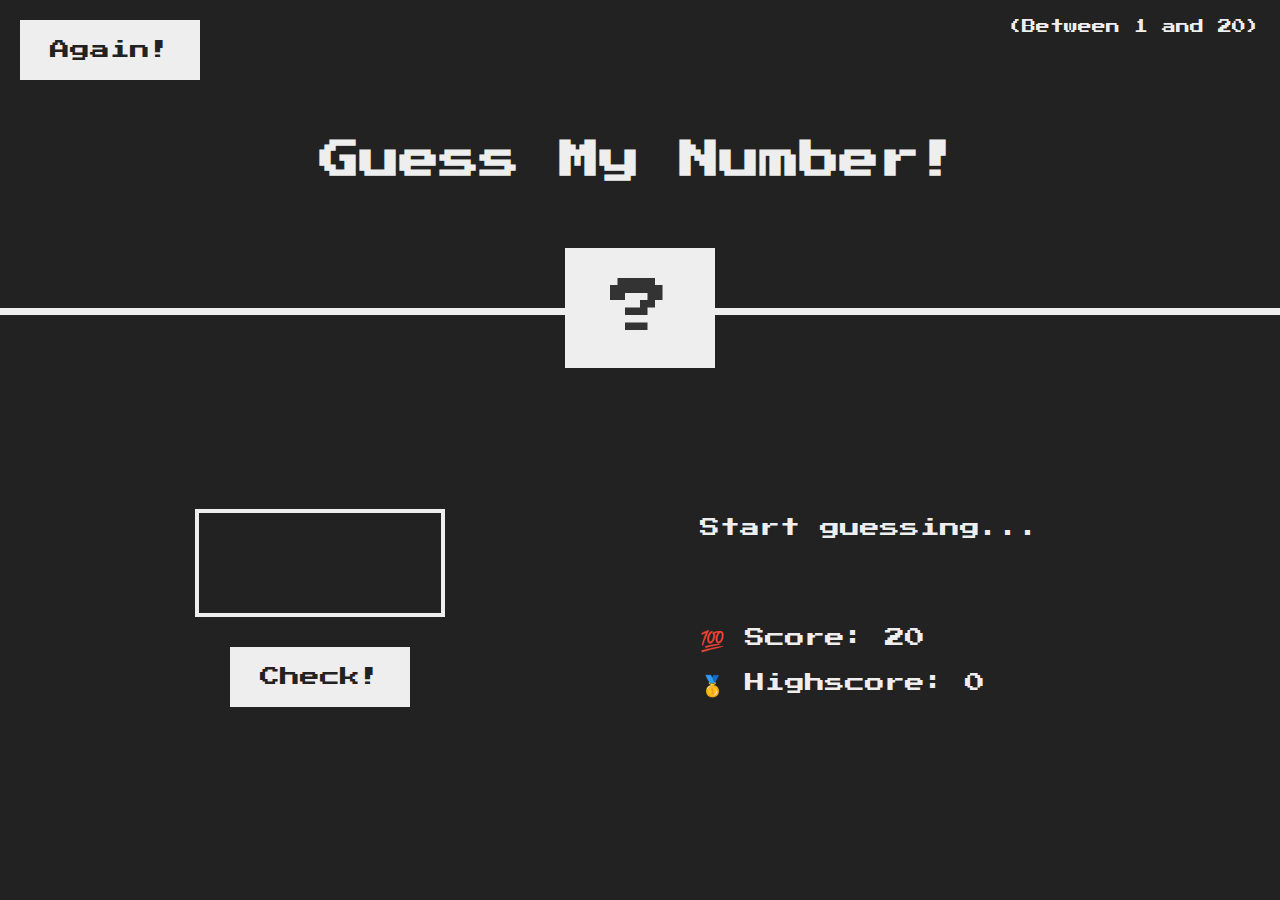
<file: NumberGuessingGame/index.html>
<!DOCTYPE html>
<html lang="en">
  <head>
    <meta charset="UTF-8" />
    <meta name="viewport" content="width=device-width, initial-scale=1.0" />
    <meta http-equiv="X-UA-Compatible" content="ie=edge" />
    <link rel="stylesheet" href="style.css" />
    <title>Guess My Number!</title>
  </head>
  <body>
    <header>
      <h1>Guess My Number!</h1>
      <p class="between">(Between 1 and 20)</p>
      <button class="btn again">Again!</button>
      <div class="number">?</div>
    </header>
    <main>
      <section class="left">
        <input type="number" class="guess" />
        <button class="btn check">Check!</button>
      </section>
      <section class="right">
        <p class="message">Start guessing...</p>
        <p class="label-score">💯 Score: <span class="score">20</span></p>
        <p class="label-highscore">
          🥇 Highscore: <span class="highscore">0</span>
        </p>
      </section>
    </main>
    <script src="script.js"></script>
  </body>
</html>
</file>
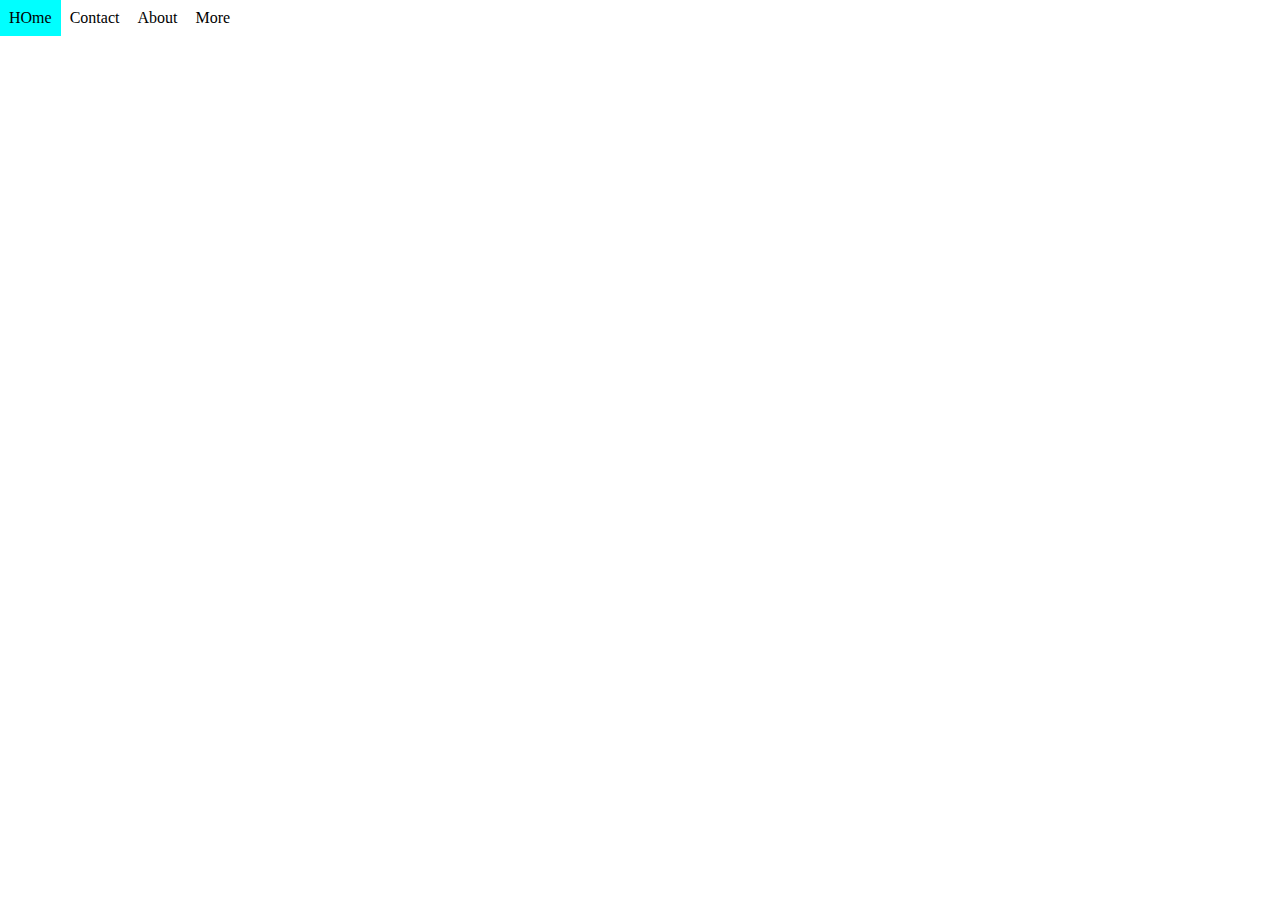
<file: trash/index.html>
<!DOCTYPE html>
<html lang="en">
  <head>
    <meta charset="UTF-8" />
    <meta name="viewport" content="width=device-width, initial-scale=1.0" />
    <link rel="stylesheet" href="style.css" />
    <title>Trash</title>
  </head>
  <body>
    <nav>
      <ul class="navv">
        <li>HOme</li>
        <li>Contact</li>
        <li>About</li>
        <li class="dropdown">
          More
          <ul class="drop hidden">
            <li>nepal</li>
            <li>Japan</li>
            <li>USA</li>
          </ul>
        </li>
      </ul>
    </nav>

    <!-- <textarea name="text" id="text"></textarea> -->
    <script src="script.js"></script>
  </body>
</html>
</file>
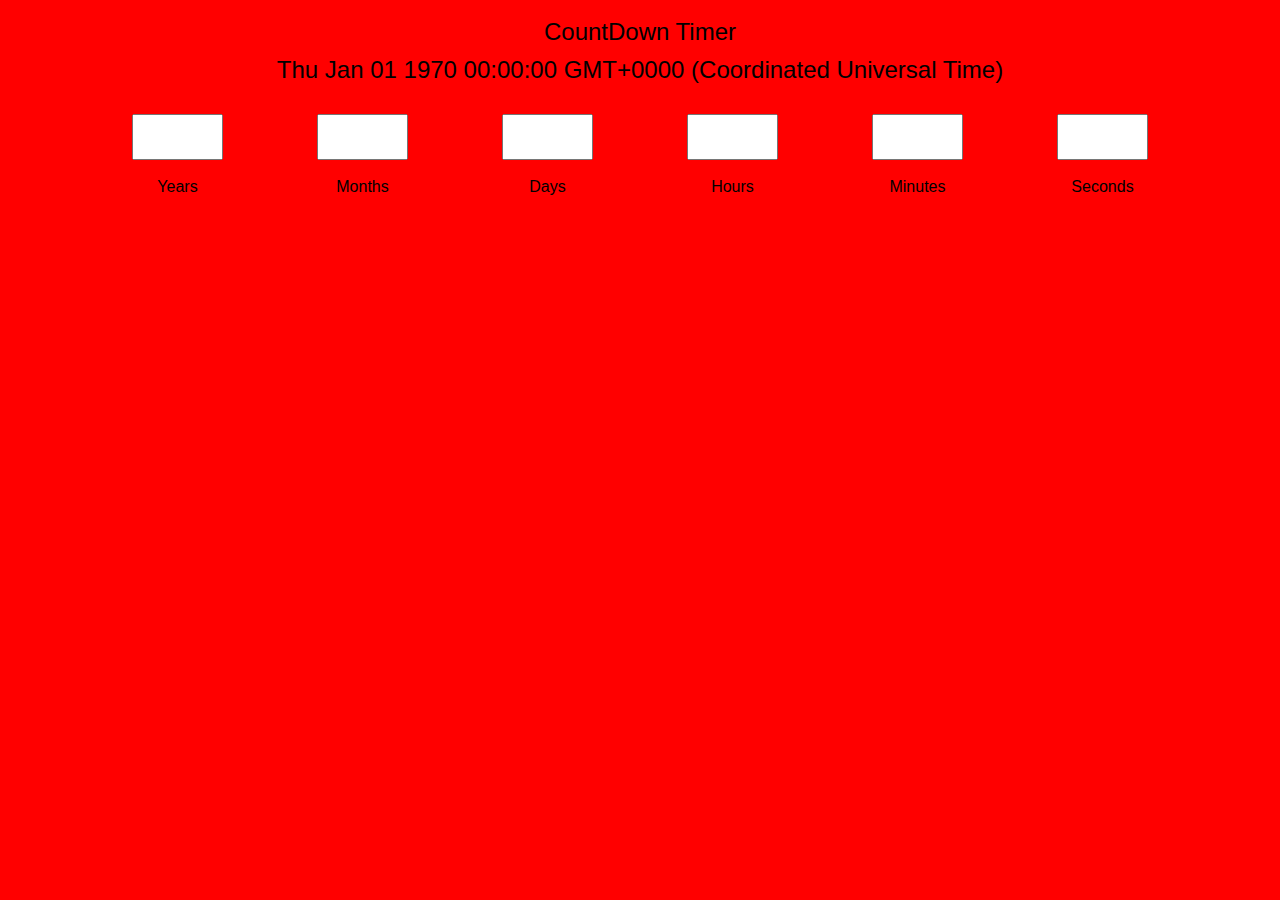
<file: countdownTimer/timer.html>
<!DOCTYPE html>
<html lang="en">
  <head>
    <meta charset="UTF-8" />
    <meta name="viewport" content="width=device-width, initial-scale=1.0" />
    <title>Countdown Timer</title>
    <link rel="stylesheet" href="timer.css" />
  </head>
  <body>
    <div class="box">
      <div class="heading">CountDown Timer</div>
      <div class="heading" id="aaa"></div>

      <div class="clock">
        <div class="time">
          <input type="text" readonly /><br />
          <label for="Years">Years</label>
        </div>
        <div class="time">
          <input type="text" readonly /><br />
          <label for="Months">Months</label>
        </div>

        <div class="time">
          <input type="text" readonly /><br />
          <label for="days">Days</label>
        </div>
        <div class="time">
          <input type="text" readonly /><br />
          <label for="hours">Hours</label>
        </div>
        <div class="time">
          <input type="text" readonly /><br />
          <label for="minutes">Minutes</label>
        </div>
        <div class="time" readonly>
          <input type="text" /><br />
          <label for="seconds">Seconds</label>
        </div>
      </div>
    </div>

    <script src="timer.js"></script>
  </body>
</html>
</file>
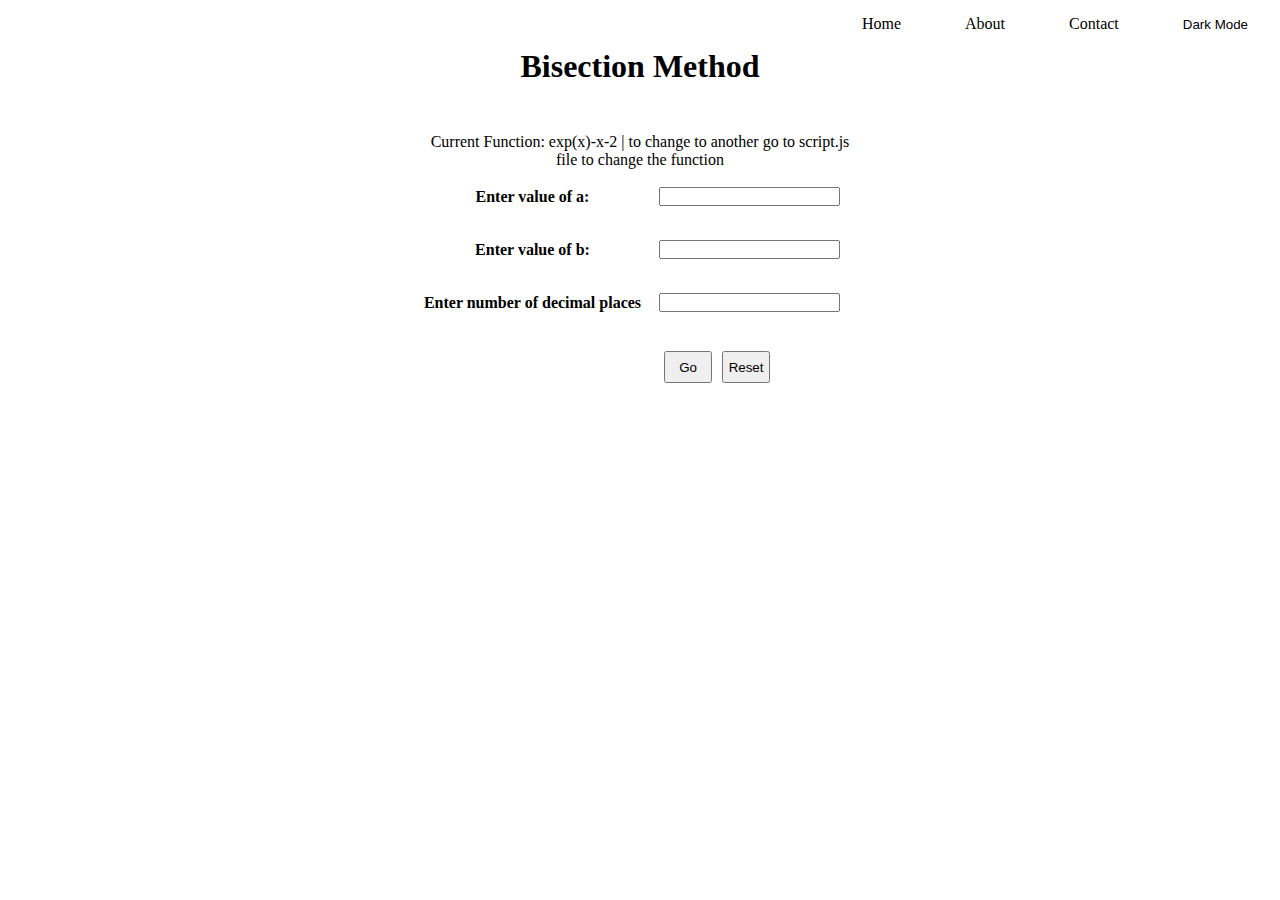
<file: Methemetics/home.html>
<!DOCTYPE html>
<html lang="en">
  <head>
    <meta charset="UTF-8" />
    <meta name="viewport" content="width=device-width, initial-scale=1.0" />
    <title>Methemetics</title>
    <link rel="stylesheet" href="style.css" />
  </head>
  <body>
    <header>
      <nav>
        <ul>
          <li><a href="#">Home</a></li>
          <li><a href="#">About</a></li>
          <li><a href="#">Contact</a></li>
          <li><button class="toggleMode">Dark Mode</button></li>
        </ul>
      </nav>
    </header>
    <main>
      <h1 class="methods">Bisection Method</h1>
      <section class="inputs">
        <table class="inputValues">
          <caption>
            <!-- need to implement taking function value -->

            Current Function: exp(x)-x-2 | to change to another go to script.js
            file to change the function
          </caption>

          <tr>
            <th>Enter value of a:</th>
            <td>
              <input type="number" class="aValue" name="aValue" />
            </td>
          </tr>
          <tr>
            <th>Enter value of b:</th>
            <td>
              <input type="number" class="bValue" name="bValue" />
            </td>
          </tr>

          <tr>
            <th>Enter number of decimal places</th>
            <td>
              <input type="number" class="decimal" name="decimal" />
            </td>
          </tr>
          <tr>
            <td></td>
            <td>
              <button class="enter">Go</button
              ><button class="reset">Reset</button>
            </td>
          </tr>
        </table>
      </section>
      <table cellspacing="0" class="bisection">
        <tr>
          <th>No. of iterations</th>
          <th>a</th>
          <th>b</th>
          <th>c=(a+b)/2</th>
          <th>f(c)</th>
          <th>difference</th>
        </tr>
      </table>
      <p class="Answer"></p>
    </main>
    <script src="script.js"></script>
  </body>
</html>
</file>
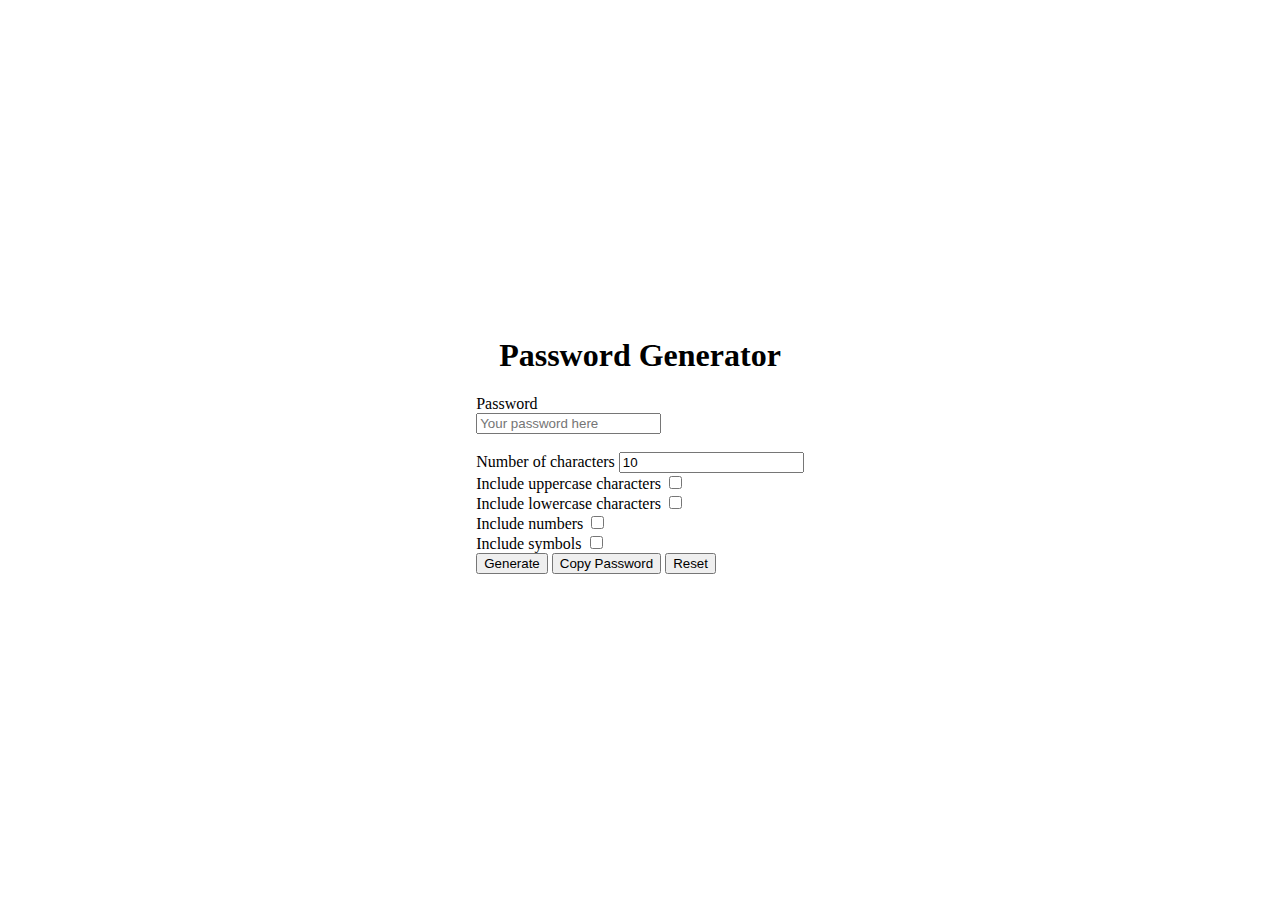
<file: PasswordGenerator/PasswordGen.html>
<!DOCTYPE html>
<html lang="en">
  <head>
    <meta charset="UTF-8" />
    <meta name="viewport" content="width=device-width, initial-scale=1.0" />
    <title>Password Generator</title>
    <link rel="stylesheet" href="PasswordGen.css" />
  </head>
  <body>
    <div class="container">
      <h1>Password Generator</h1>
      <div class="box">
        <div id="display">
          <label for="passBox">Password</label><br />
          <input type="text" id="passBox" placeholder="Your password here" />
        </div>
        <br />
        <div class="options">
          <div class="option">
            <label for="characters">Number of characters</label>
            <input type="number" name="characters" id="characters" value="10" />
          </div>
          <div class="option">
            <label for="upper">Include uppercase characters</label>
            <input type="checkbox" name="upper" id="upper" />
          </div>
          <div class="option">
            <label for="lower">Include lowercase characters</label>
            <input type="checkbox" name="lower" id="lower" />
          </div>
          <div class="option">
            <label for="number">Include numbers</label>
            <input type="checkbox" name="number" id="number" />
          </div>
          <div class="option">
            <label for="symbol">Include symbols</label>
            <input type="checkbox" name="symbol" id="symbol" />
          </div>
        </div>
        <div class="gen">
          <button id="generate" onclick="GeneratePass()">Generate</button>
          <button id="copy" onclick="Copy()">Copy Password</button>
          <button id="reset" onclick="Reset()">Reset</button>
        </div>
      </div>
    </div>
    <script src="PasswordGen.js"></script>
  </body>
</html>
</file>
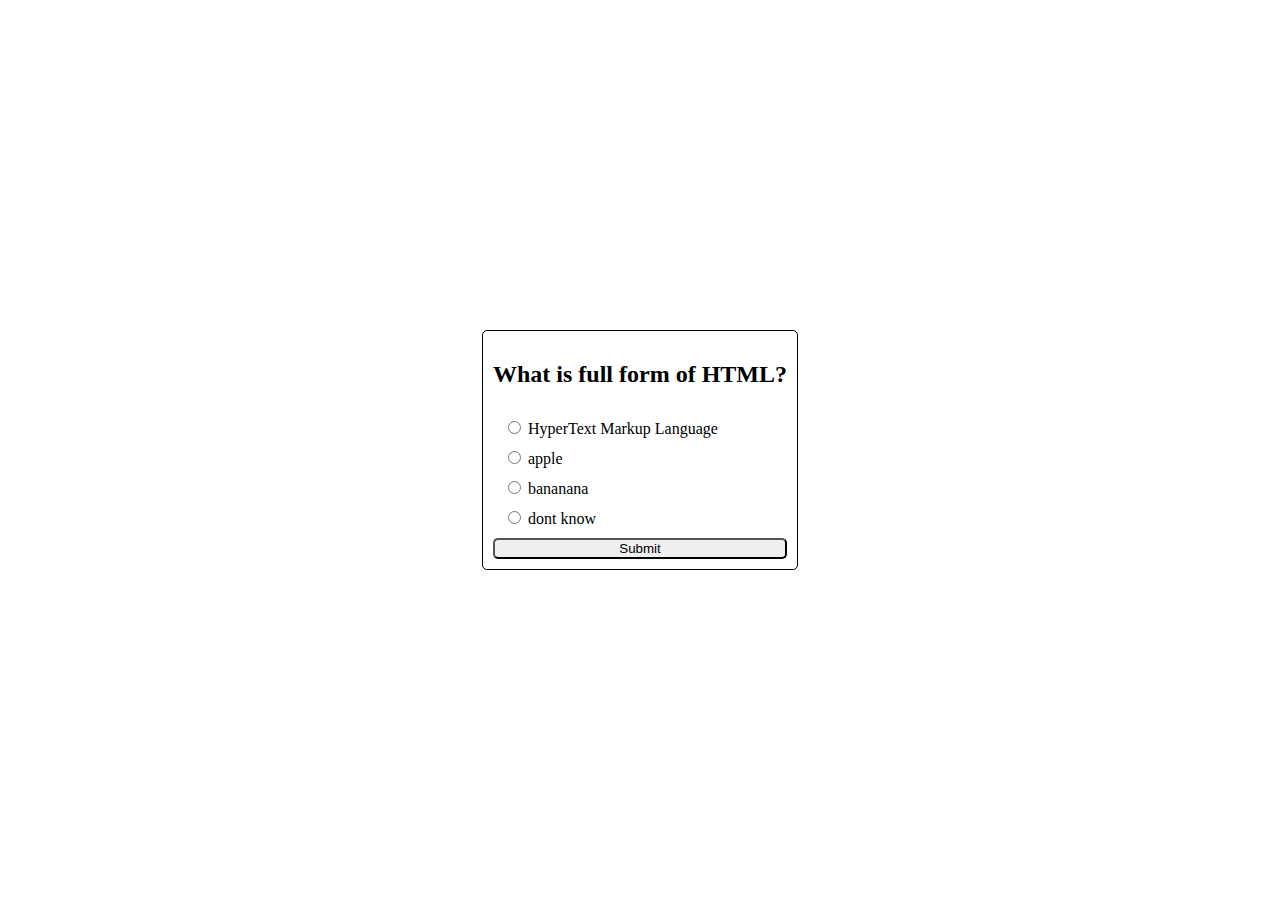
<file: Quiz/Quiz.html>
<!DOCTYPE html>
<html lang="en">
  <head>
    <meta charset="UTF-8" />
    <meta name="viewport" content="width=device-width, initial-scale=1.0" />
    <title>Quiz</title>
    <link rel="stylesheet" href="Quiz.css" />
  </head>
  <body>
    <div class="main">
      <div class="display" id="display">
        <h2 id="question">Question</h2>
        <div class="option">
          <div class="row">
            <input
              type="radio"
              class="options"
              id="option1"
              value="a"
              name="option"
            />
            <label for="option1">a</label>
          </div>
          <div class="row">
            <input
              type="radio"
              class="options"
              id="option2"
              value="b"
              name="option"
            />
            <label for="option2">b</label>
          </div>
          <div class="row">
            <input
              type="radio"
              class="options"
              id="option3"
              value="c"
              name="option"
            />
            <label for="option3">c</label>
          </div>
          <div class="row">
            <input
              type="radio"
              class="options"
              id="option4"
              value="d"
              name="option"
            />
            <label for="option4">d</label>
          </div>
        </div>
        <button id="submit" onclick="checkAns()">Submit</button>
      </div>
    </div>
    <script src="Quiz.js"></script>
  </body>
</html>
</file>
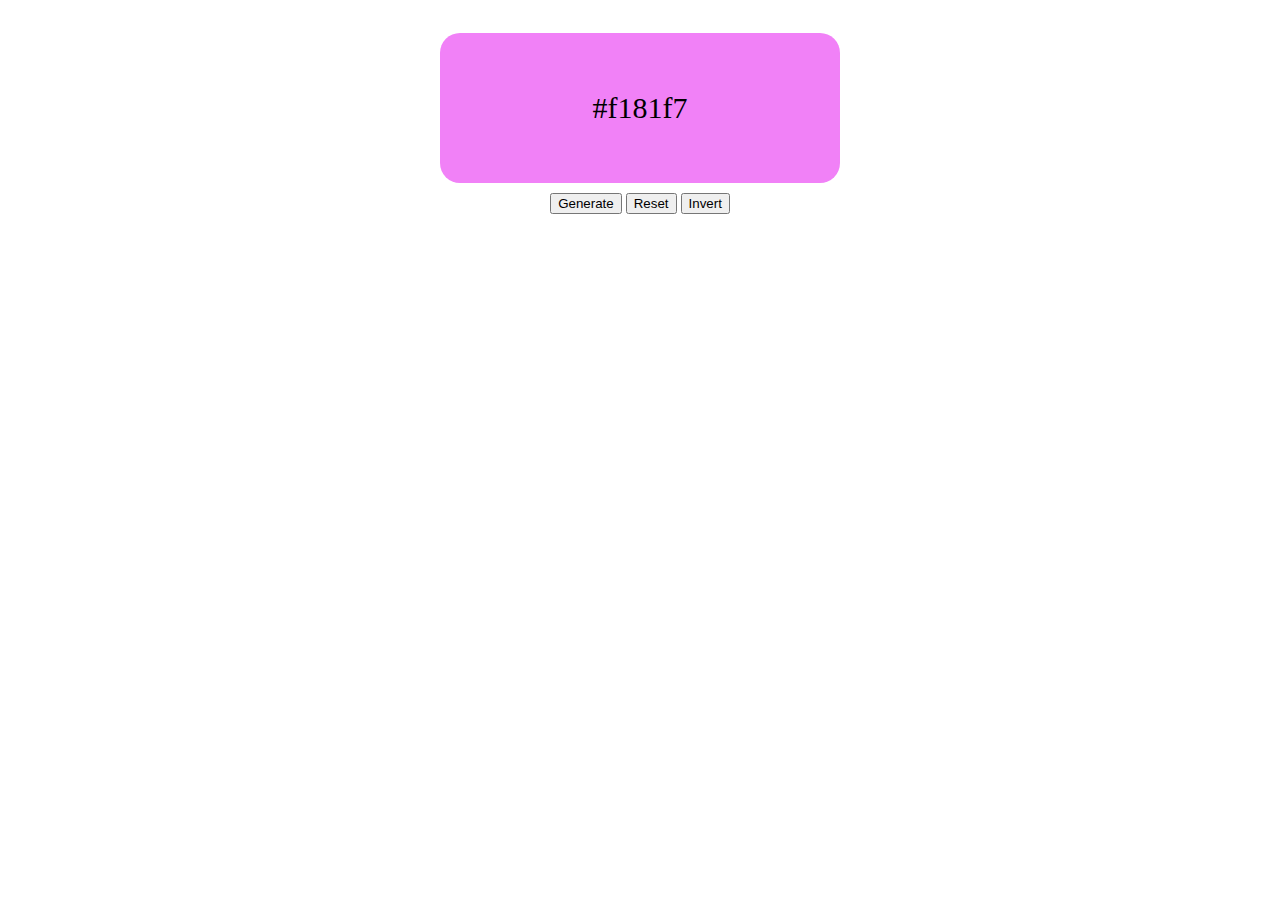
<file: RandomColorCodeGenerator/RandomColorCodeGenerator.html>
<!DOCTYPE html>
<html lang="en">
  <head>
    <meta charset="UTF-8" />
    <meta name="viewport" content="width=device-width, initial-scale=1.0" />
    <title>Random Color Code Generator</title>
    <link rel="stylesheet" href="RCG.css" />
  </head>

  <body>
    <div class="wrapper">
      <div class="box" id="box"></div>
      <div class="btn">
        <button id="gen-btn">Generate</button>
        <button id="reset-btn">Reset</button>
        <button id="invert-btn">Invert</button>
      </div>
    </div>
    <script src="RCG.js"></script>
  </body>
</html>
</file>
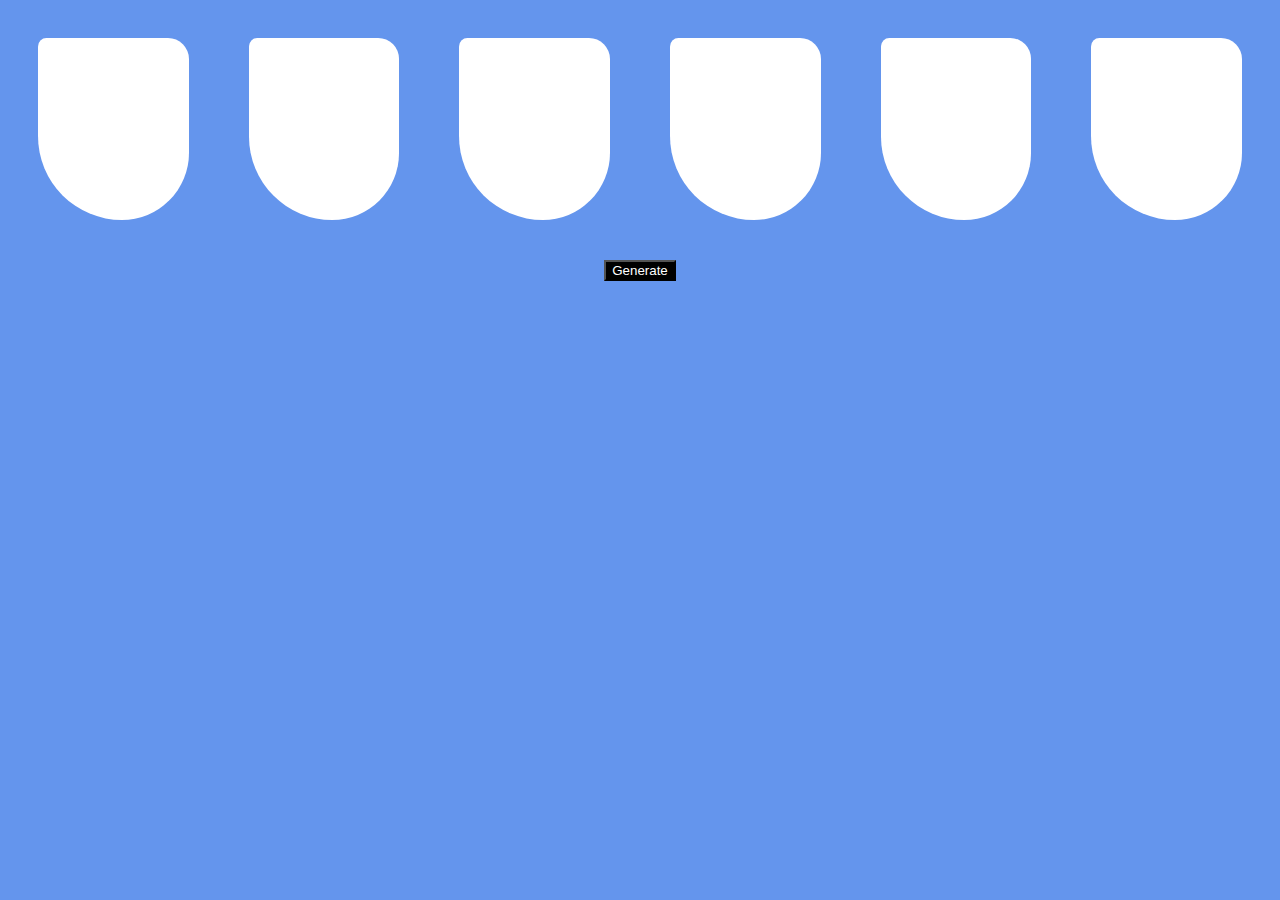
<file: RandomColorGenerator/ColorGen.html>
<!DOCTYPE html>
<html lang="en">
  <head>
    <meta charset="UTF-8" />
    <meta name="viewport" content="width=device-width, initial-scale=1.0" />
    <title>Random Color Generator</title>
    <link rel="stylesheet" href="ColorGen.css" />
  </head>
  <body id="bod">
    <div class="box-grp">
      <div class="box"></div>
      <div class="box"></div>
      <div class="box"></div>
      <div class="box"></div>
      <div class="box"></div>
      <div class="box"></div>
    </div>
    <div class="btn">
      <button class="generator-btn" id="generator-btn" onclick="generate()">
        Generate
      </button>
    </div>
    <script src="ColorGen.js"></script>
  </body>
</html>
</file>
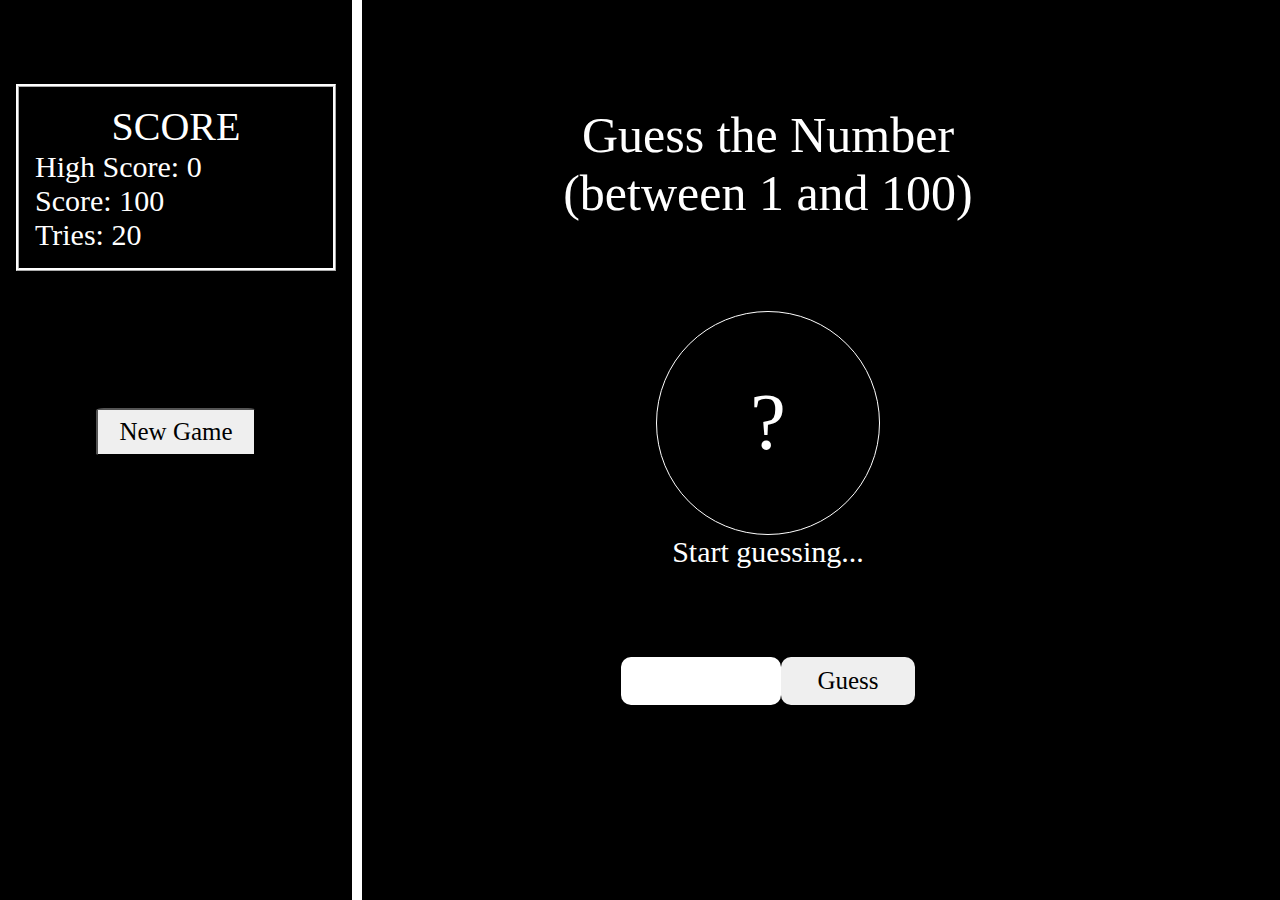
<file: Revision/GuessGame.html>
<!DOCTYPE html>
<html lang="en">
  <head>
    <meta charset="UTF-8" />
    <meta name="viewport" content="width=device-width, initial-scale=1.0" />
    <title>Guess the number</title>
    <link rel="stylesheet" href="style.css" />
  </head>
  <body>
    <div class="container">
      <section class="left">
        <div class="score-div">
          <span class="heading">SCORE</span>
          <p class="highscore-section">
            High Score: <span class="highscore">0</span>
          </p>
          <p class="score-section">Score: <span class="score">100</span></p>
          <p class="tries-section">Tries: <span class="tries">20</span></p>
        </div>
        <div class="new">
          <button class="btn newgame">New Game</button>
        </div>
      </section>
      <section class="right">
        <p class="main">Guess the Number<br />(between 1 and 100)</p>
        <div class="center">
          <div class="circle">?</div>
          <p class="message">Start guessing...</p>
          <div class="butn">
            <input type="number" name="guess" class="btn guess" />
            <input type="button" name="enter" class="btn enter" value="Guess" />
          </div>
        </div>
      </section>
    </div>
    <script src="script.js"></script>
  </body>
</html>
</file>
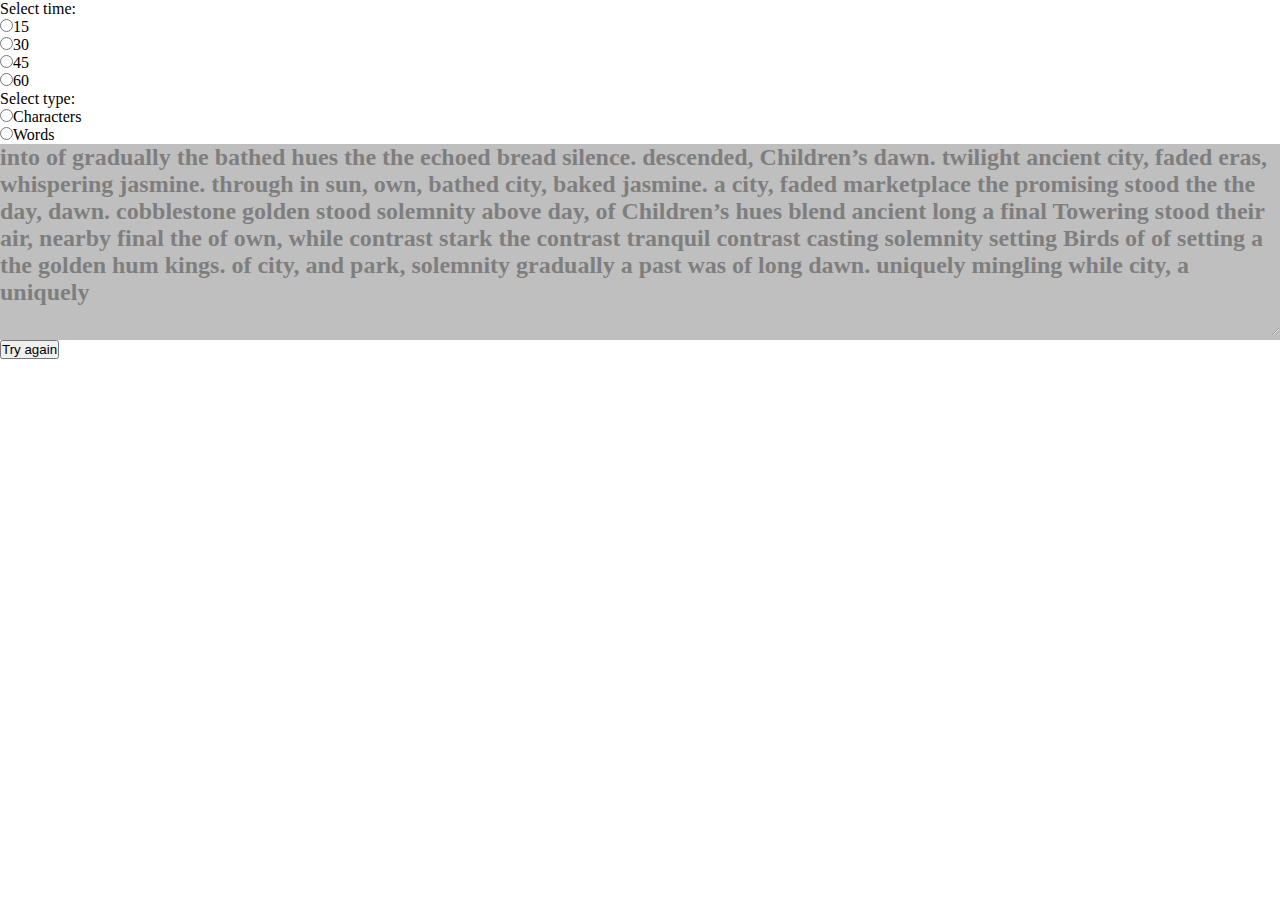
<file: Typing/typing.html>
<!DOCTYPE html>
<html lang="en">
  <head>
    <meta charset="UTF-8" />
    <meta name="viewport" content="width=device-width, initial-scale=1.0" />
    <title>Document</title>
    <link rel="stylesheet" href="style.css" />
  </head>
  <body>
    Select time:
    <br />

    <input type="radio" name="time" value="15" />15 <br />
    <input type="radio" name="time" value="30" />30 <br />
    <input type="radio" name="time" value="45" />45 <br />
    <input type="radio" name="time" value="60" />60 <br />

    Select type:
    <br />

    <input type="radio" name="type" value="Char" />Characters <br />
    <input type="radio" name="type" value="Words" />Words <br />
    <section class="main overlay">
      <h2 id="testText"></h2>
      <textarea class="box"></textarea>
    </section>
    <div>
      <button id="tryAgain">Try again</button>
      <p id="message"></p>
    </div>
    <script src="typing.js"></script>
  </body>
</html>
</file>
<file: NumberGuessingGame/style.css>
@import url('https://fonts.googleapis.com/css?family=Press+Start+2P&display=swap');

* {
  margin: 0;
  padding: 0;
  box-sizing: inherit;
}

html {
  font-size: 62.5%;
  box-sizing: border-box;
}

body {
  font-family: 'Press Start 2P', sans-serif;
  color: #eee;
  background-color: #222;
  /* background-color: #60b347; */
}

/* LAYOUT */
header {
  position: relative;
  height: 35vh;
  border-bottom: 7px solid #eee;
}

main {
  height: 65vh;
  color: #eee;
  display: flex;
  align-items: center;
  justify-content: space-around;
}

.left {
  width: 52rem;
  display: flex;
  flex-direction: column;
  align-items: center;
}

.right {
  width: 52rem;
  font-size: 2rem;
}

/* ELEMENTS STYLE */
h1 {
  font-size: 4rem;
  text-align: center;
  position: absolute;
  width: 100%;
  top: 52%;
  left: 50%;
  transform: translate(-50%, -50%);
}

.number {
  background: #eee;
  color: #333;
  font-size: 6rem;
  width: 15rem;
  padding: 3rem 0rem;
  text-align: center;
  position: absolute;
  bottom: 0;
  left: 50%;
  transform: translate(-50%, 50%);
}

.between {
  font-size: 1.4rem;
  position: absolute;
  top: 2rem;
  right: 2rem;
}

.again {
  position: absolute;
  top: 2rem;
  left: 2rem;
}

.guess {
  background: none;
  border: 4px solid #eee;
  font-family: inherit;
  color: inherit;
  font-size: 5rem;
  padding: 2.5rem;
  width: 25rem;
  text-align: center;
  display: block;
  margin-bottom: 3rem;
}

.btn {
  border: none;
  background-color: #eee;
  color: #222;
  font-size: 2rem;
  font-family: inherit;
  padding: 2rem 3rem;
  cursor: pointer;
}

.btn:hover {
  background-color: #ccc;
}

.message {
  margin-bottom: 8rem;
  height: 3rem;
}

.label-score {
  margin-bottom: 2rem;
}
</file>
<file: trash/style.css>
* {
  margin: 0;
  padding: 0;
  box-sizing: border-box;
}

header {
  /* border: 1px solid black; */
  height: 5vh;
}

.navv {
  list-style: none;
  display: flex;
  height: fit-content;
  align-items: center;
}

.drop {
  position: absolute;
  list-style: none;
  /* border: 1px solid black; */
  margin-left: 0;
}

li {
  padding: 1vh;
  cursor: pointer;
}
li:hover {
  background-color: aqua;
}
.visible {
  visibility: visible;
}

.hidden {
  visibility: hidden;
}
</file>
<file: countdownTimer/timer.css>
body{    background-color: antiquewhite;
    background-size: cover;
    display: flex;
    flex-direction: column;
    font-family: 'Segoe UI', Tahoma, Geneva, Verdana, sans-serif;
}
.clock{
    margin-top: 20px;
    display:flex;
    place-content: center;
}
.heading{
    margin-top: 10px;
    font-size: 1.5rem;
    text-align: center;
    
}
.time{
    margin-top: 10px;
    display: flex;
    flex-direction: column;
    place-items: center;
}

.time input{
    width: 45%;
    text-align: center;
    height: 2.5rem;
    display: flex;
    justify-content: space-between;
    pointer-events: none;
}
.time label{
    text-align: center;
}
.link{
    
    display: flex;
    justify-content: center;
    align-items: center;
    flex-direction: column;
}

.link a{
    text-decoration: none;
    color: black;
    margin: 1%;

}
#player{
    height: 390px;
    width: 640px;
}
@media screen and (max-width:644px) {
    #player{
        height: 195px;
        width: 320px;
        transition: 0.5s;
    }
}
@media screen and (min-width:645px) {
    #player{
        height: 390px;
        width: 640px;
        transition: 0.5s;
    }
}
</file>
<file: Methemetics/style.css>
* {
  margin: 0;
  padding: 0;
  box-sizing: border-box;
}

body {
  height: 100%;
  width: 100%;
  background-color: white;
  color: black;
}

header {
  height: 3rem;

  display: flex;
  align-items: center;
  place-content: end;
}

nav ul {
  display: flex;
  place-content: center start;
  align-items: center;
}

nav ul li {
  list-style: none;
}
nav ul a {
  color: black;
  text-decoration: none;
  padding: 1rem 2rem 1rem 2rem;
}
.toggleMode {
  padding: 1rem 2rem 1rem 2rem;
  color: black;
  background-color: white;
  border: none;
  cursor: pointer;
}
.toggleMode:hover {
  background-color: grey;
  color: white;
}

nav ul a:hover {
  background-color: grey;
  color: white;
}
.inputValues td,
.inputValues th {
  border: none;
}
.methods {
  text-align: center;
}
.inputs {
  margin-top: 3rem;
  display: flex;
  place-content: center;
}
.enter,
.reset {
  width: 3rem;
  height: 2rem;
  margin: 5px;
}
.reset:hover,
.enter:hover {
  background-color: aquamarine;
}
.bisection th,
td {
  padding: 1rem;
}
.bisection {
  table-layout: fixed;
  text-align: center;
  width: 100%;
  visibility: hidden;
}
.bisection,
th,
td {
  border: 1px solid black;
}

.dark {
  color: white;
  background-color: black;
}

.darkborder {
  border: 1px solid white;
}
</file>
<file: PasswordGenerator/PasswordGen.css>
.container{
    display: flex;
    height: 97svh;
    width: 100%;
    justify-content: center;
    align-items:center;
    flex-direction: column;
    
}
#passBox{
    pointer-events: none;
}
</file>
<file: Quiz/Quiz.css>
html,body{
    height: 100%;
    width: 100%;
    margin: 0;
    overflow: hidden;

}
.main{
    position: absolute;
    height:100%;
    width:100%;
    
    display: flex;
    justify-content: center;
    align-items: center;
    
}

.display{

   border: 1px solid black;
   padding: 10px;
   border-radius: 5px;
   
   display: flex;
   flex-direction: column;
  
}
.row{
    margin: 10px;
    justify-content: center;
}
#submit{
   width: 100%; 
   border-radius: 5px;
}
</file>
<file: RandomColorCodeGenerator/RCG.css>
.wrapper{
   display: flex;
   justify-content: center; 
   align-items: center;
   padding: 25px;
   flex-direction: column;
}

.box{
    height: 150px;
    width: 400px;
    border: 1px solid transparent;
    transition: 1s;
    display: flex;
    justify-content: center;
    align-items: center;
    border-radius: 20px;
    
}
.btn{
    margin-top: 10px;
}
</file>
<file: RandomColorGenerator/ColorGen.css>
body{
    background-color: cornflowerblue;
    background-size: cover;
}
.box-grp{
    display: flex;
    
    place-content: center;
}
.box{
    margin: 30px;
    padding: 40px;
    width:100px;
    height: 100px;
    border: 1px solid transparent;
    border-radius: 10px 25px 80px 100px;
    background-color: white;
    transition: 1s;
}
.btn{
    margin-top: 10px;
    display: flex;
    place-content: center;
    
}
.generator-btn{
    
    
    background-color: black;
    color: white;
}
</file>
<file: Revision/style.css>
@import url('https://fonts.googleapis.com/css2?family=Permanent+Marker&family=Roboto:ital,wght@0,100;0,300;0,400;0,500;0,700;0,900;1,100;1,300;1,400;1,500;1,700;1,900&display=swap');
* {
  margin: 0;
  padding: 0;
  box-sizing: border-box;
  font-family: 'Permanent Marker', cursive;
  color: white;
}

html,
body {
  background-color: black;
  height: 100%;
}
.btn {
  color: black;
}

.container {
  position: relative;
  height: 100%;
  /* padding: 1rem; */
  display: flex;
  place-content: space-between;
}
.left {
  display: flex;
  height: 1000;
  place-content: space-around;
  flex-direction: column;
  align-items: center;
  border-right: 10px solid white;
  padding: 1rem;
}
.score-div {
  padding: 1rem;
  width: 20rem;
  display: grid;
  font-size: 30px;
  border: 3px ridge white;
}
.heading {
  text-align: center;
  font-size: 40px;
}
.new {
  position: relative;
  margin-bottom: 40vh;
}
.newgame {
  border-radius: 5%;
  height: 3rem;
  width: 10rem;
  font-size: 25px;
}
.newgame:hover {
  background-color: beige;
  cursor: pointer;
}
.message {
  font-size: 30px;
}

.right {
  height: 80vh;
  width: 60vw;
  margin-top: 10vh;
  margin-right: 10vw;
  padding: 1rem;
  display: flex;
  flex-direction: column;
}
.new {
  display: flex;
  place-content: center;
}
.main {
  text-align: center;
  font-size: 50px;
}
.center {
  width: 100%;
  height: 100%;
  display: flex;
  place-content: center;
  align-items: center;
  flex-direction: column;
}
.circle {
  margin-top: auto;
  height: 14rem;
  width: 14rem;
  display: flex;
  place-content: center;
  align-items: center;
  border-radius: 100%;
  font-size: 80px;
  border: 1px solid white;
}
.butn {
  width: 23vw;
  margin: auto;
  display: flex;
  place-content: space-between;
}
.enter:hover {
  background-color: beige;
  cursor: pointer;
}
.guess,
.enter {
  margin-top: auto;
  height: 3rem;
  width: 10rem;
  font-size: 25px;
  text-align: center;
  border: 0px solid transparent;
  border-radius: 10px;
}
</file>
<file: Typing/style.css>
* {
  margin: 0;
  padding: 0;
  box-sizing: border-box;
}

.box {
  width: 100%;
  height: 75%;
}

.overlay {
  position: relative;
  background-color: grey;
  opacity: 0.5;
}

.testText {
  color: white;
  opacity: 1;
}
.box {
  border: none;
  background-color: transparent;
}
</file>
